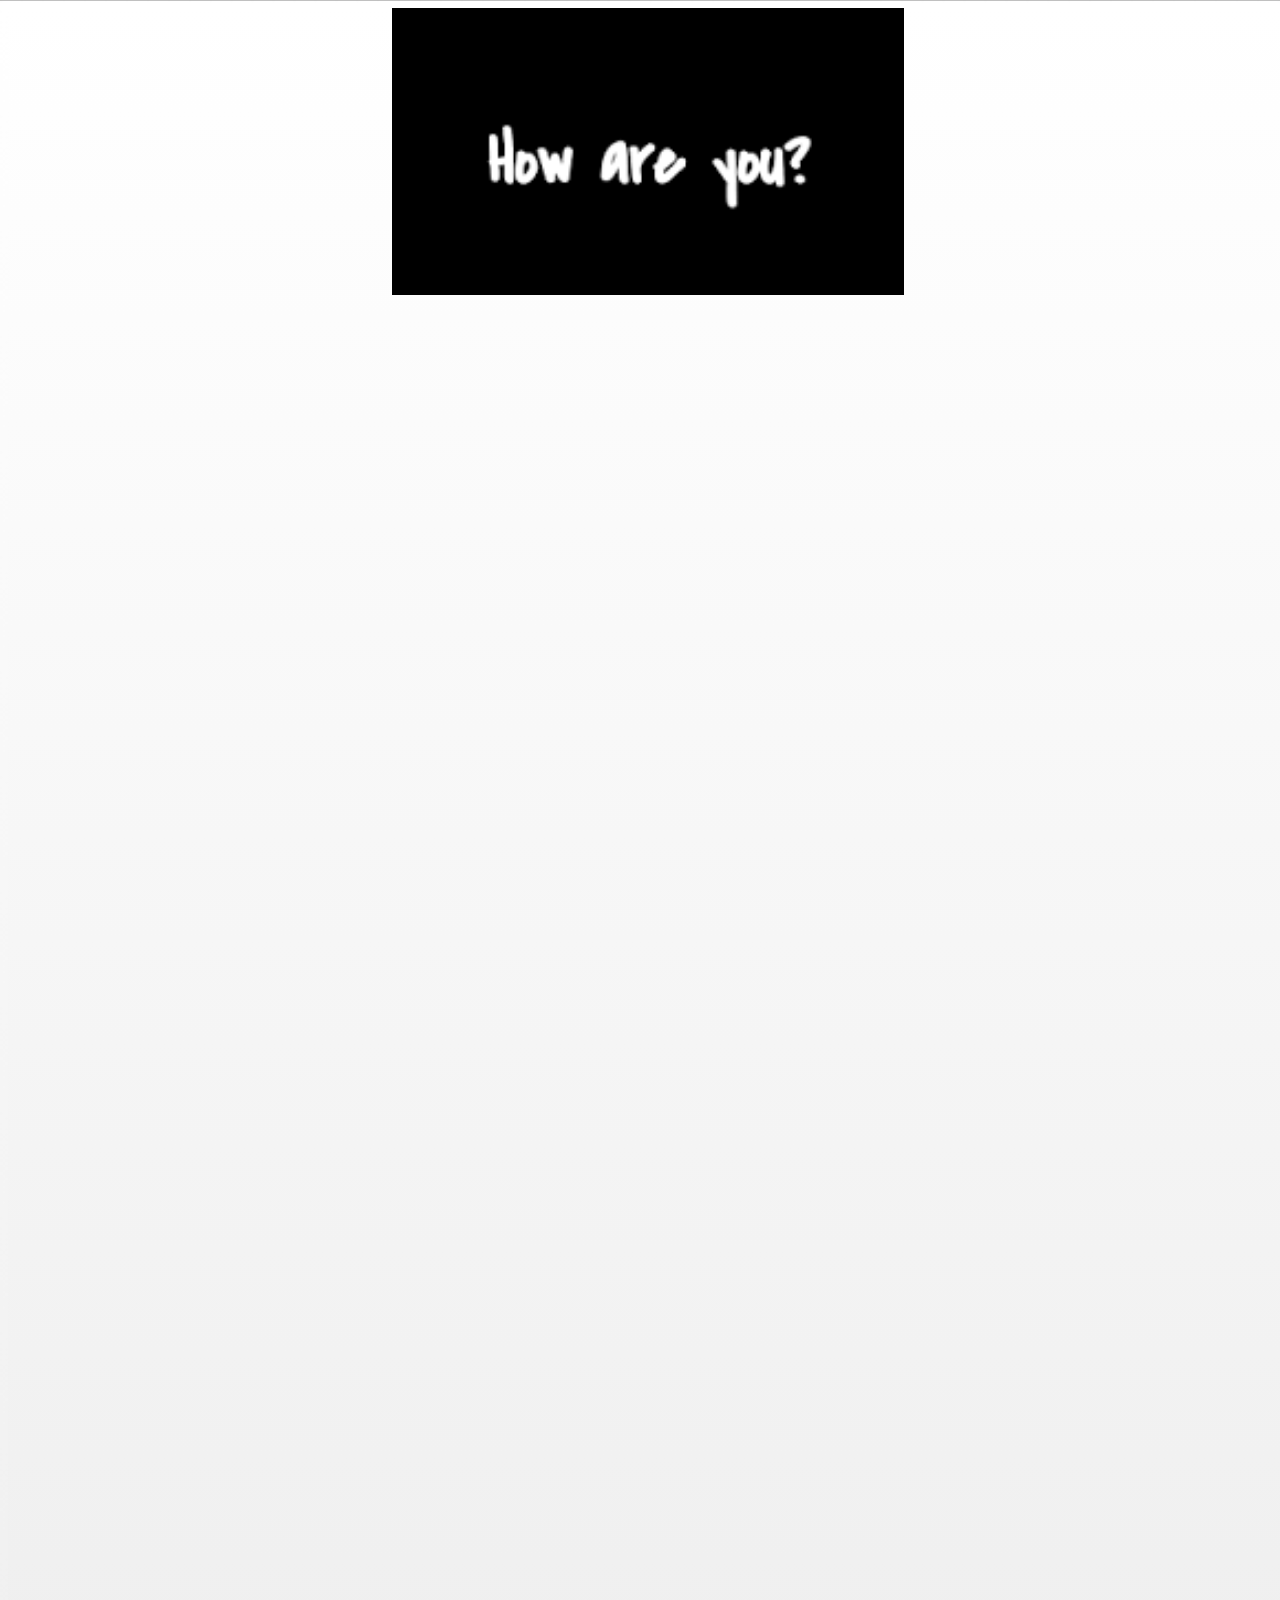
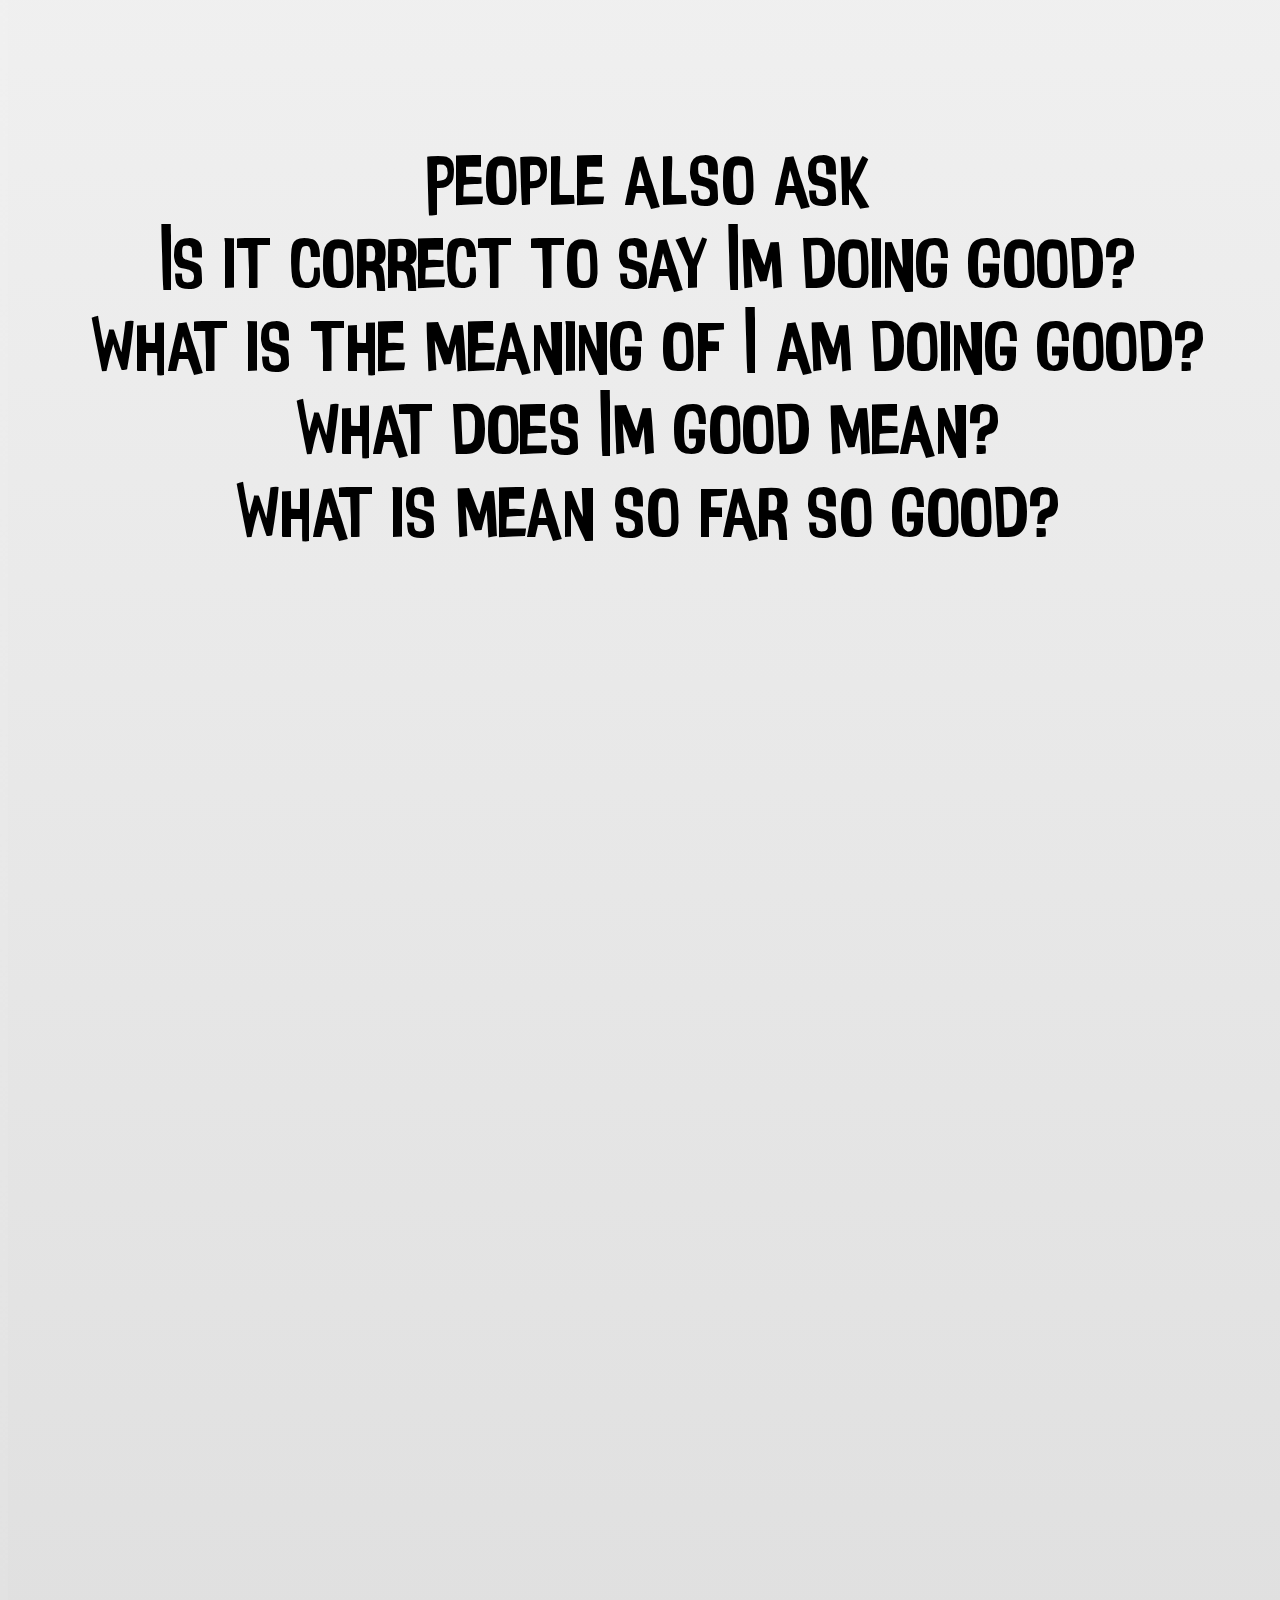
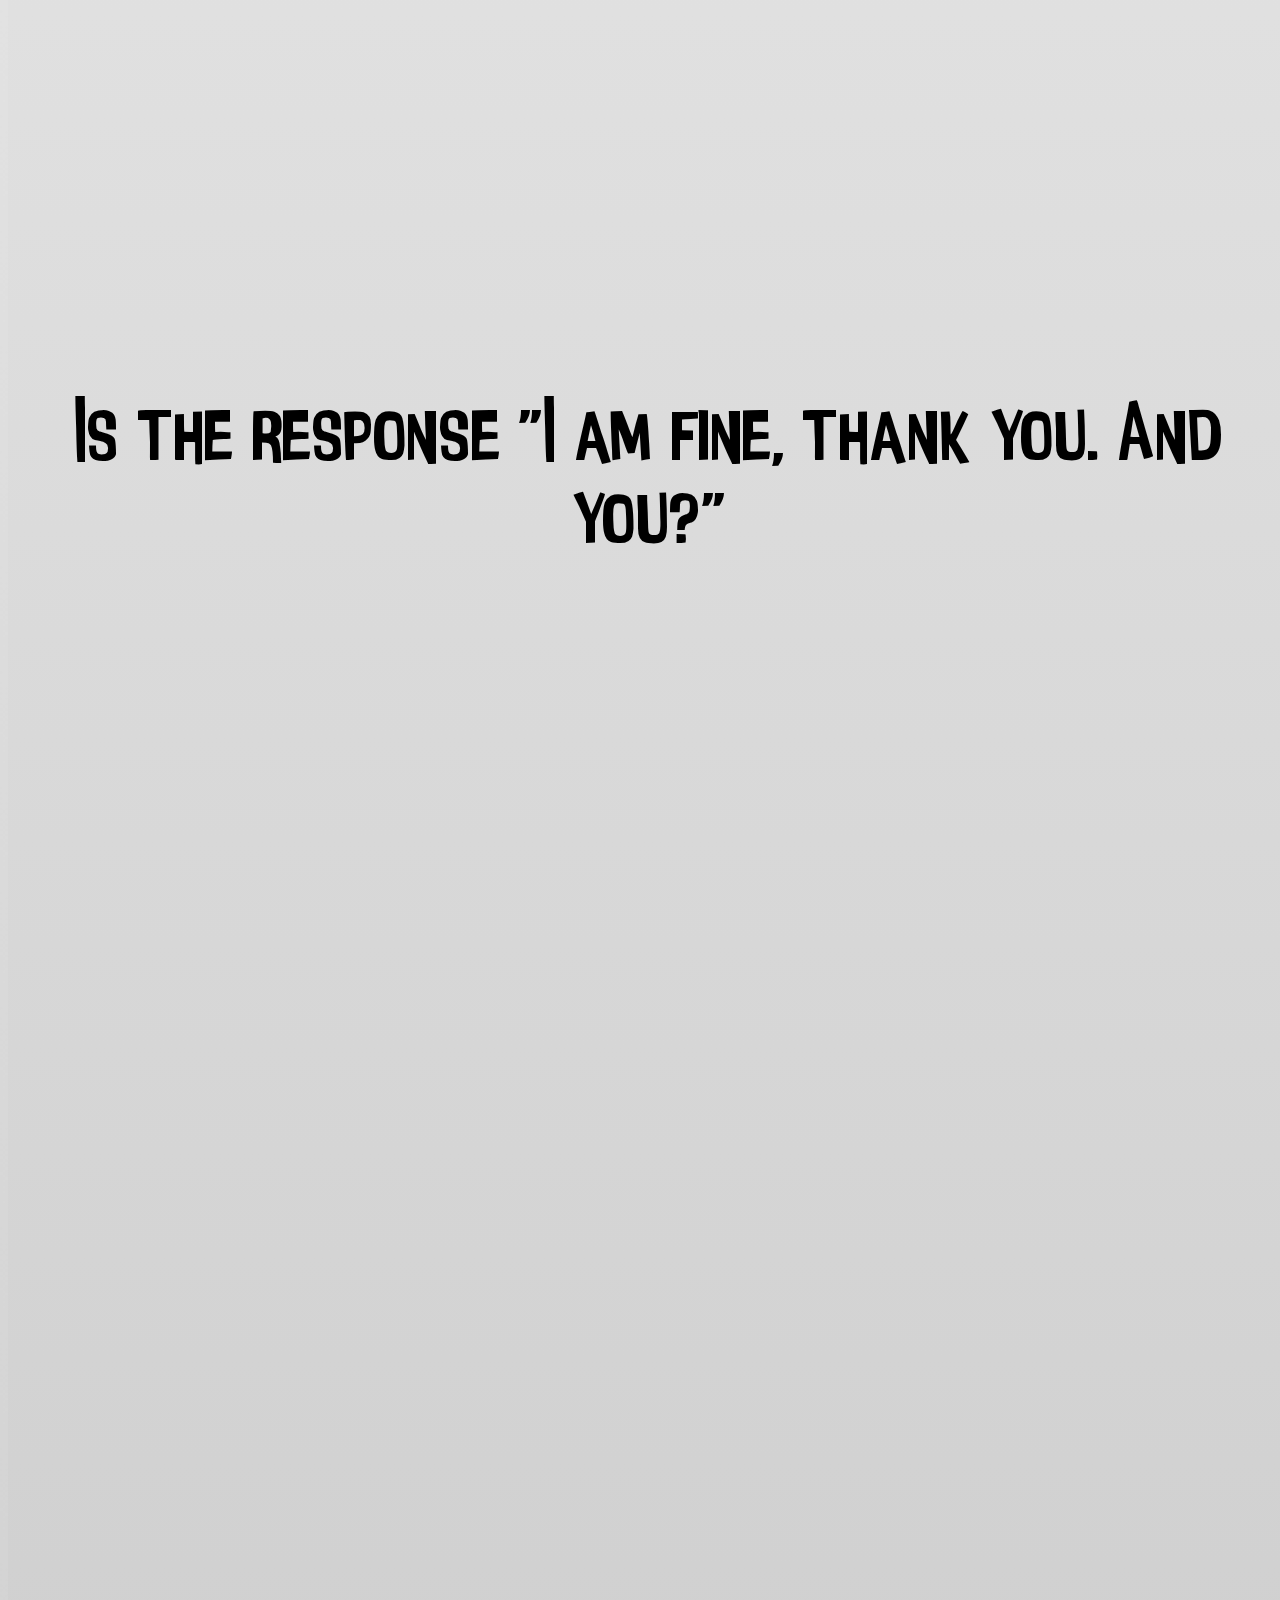
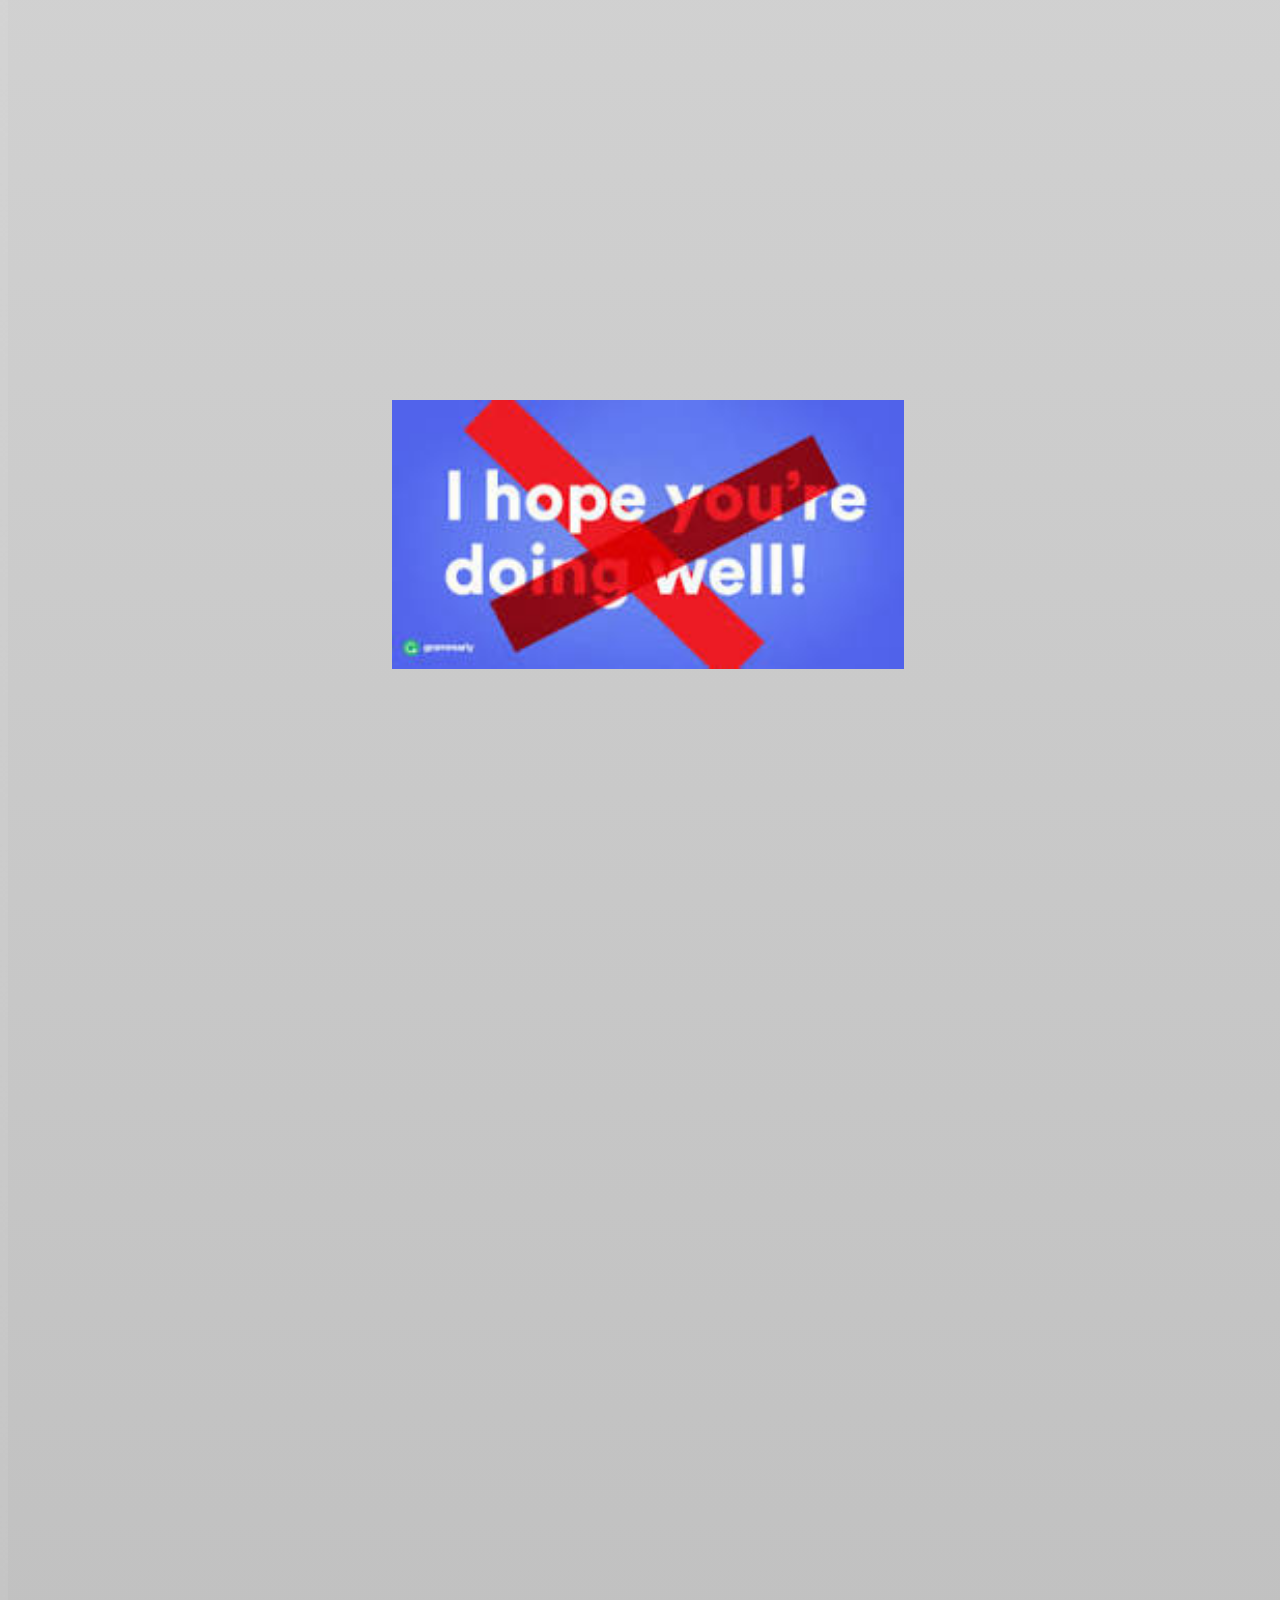
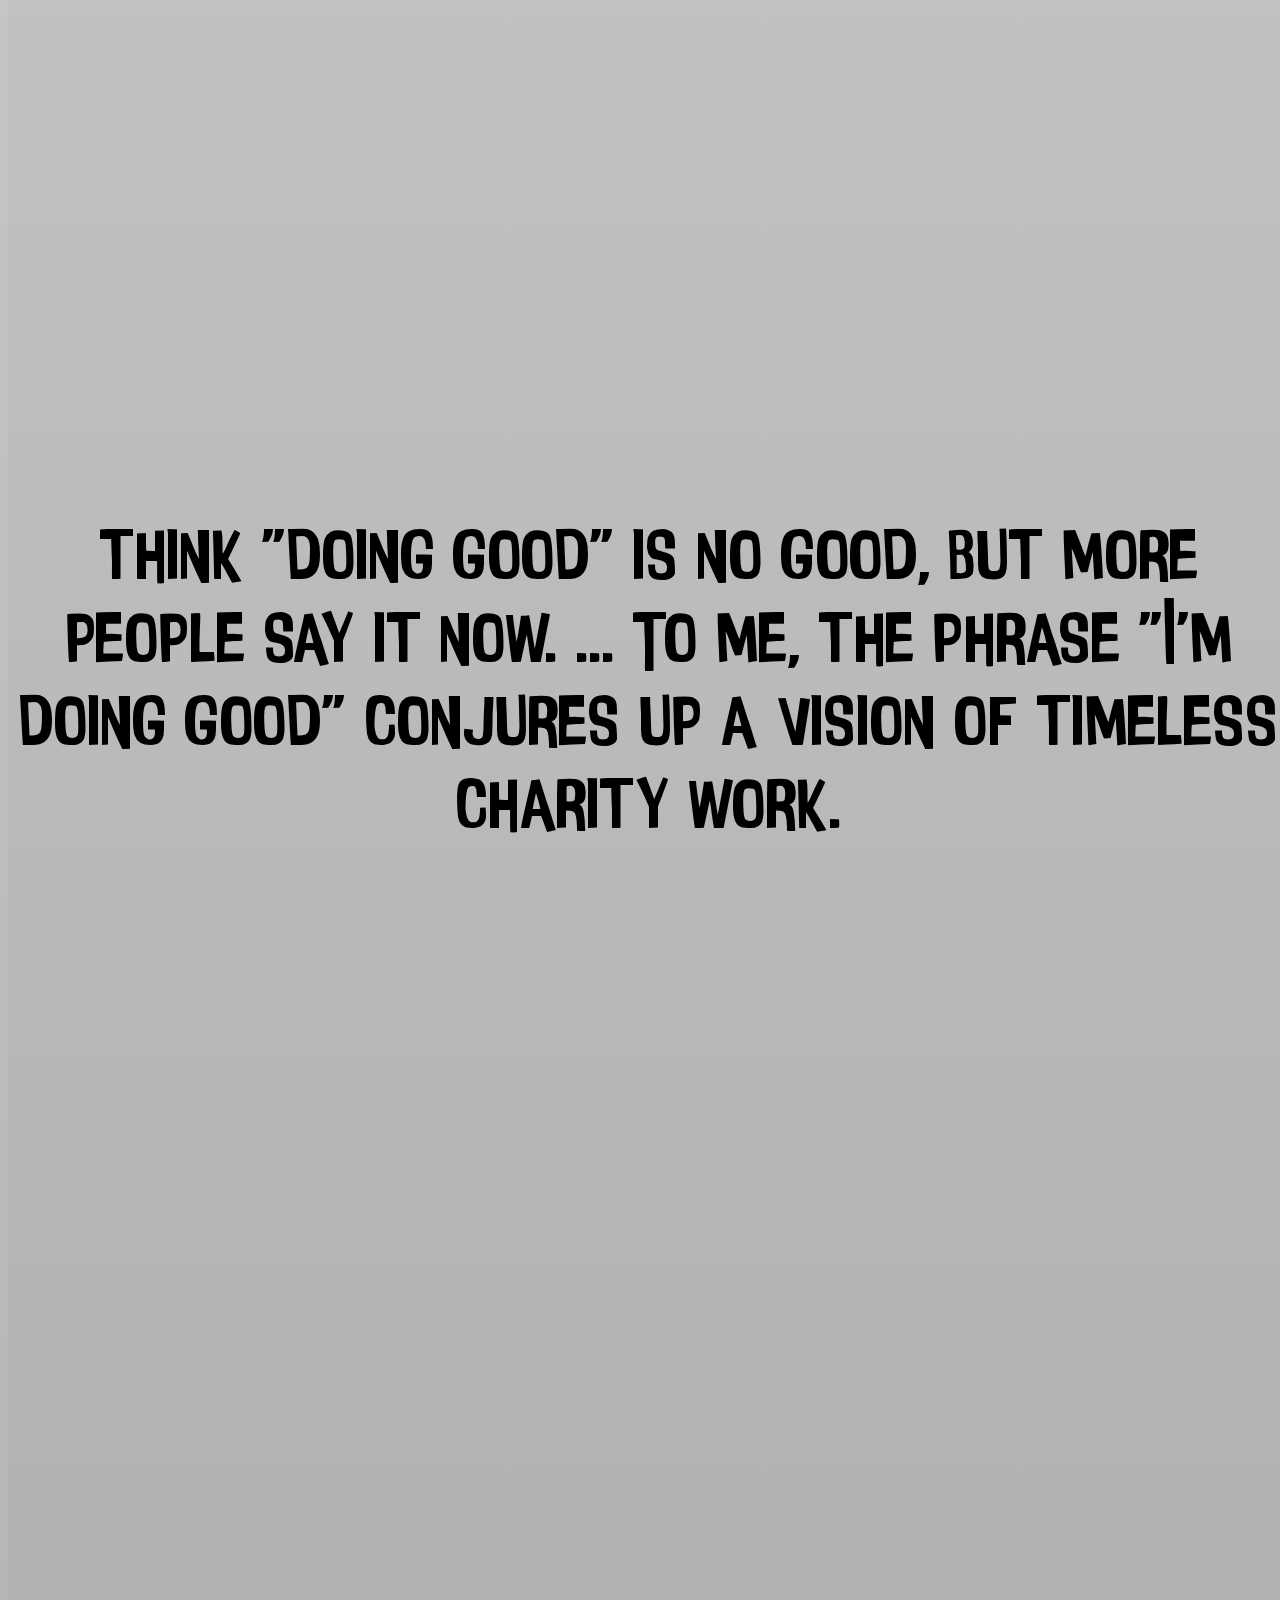
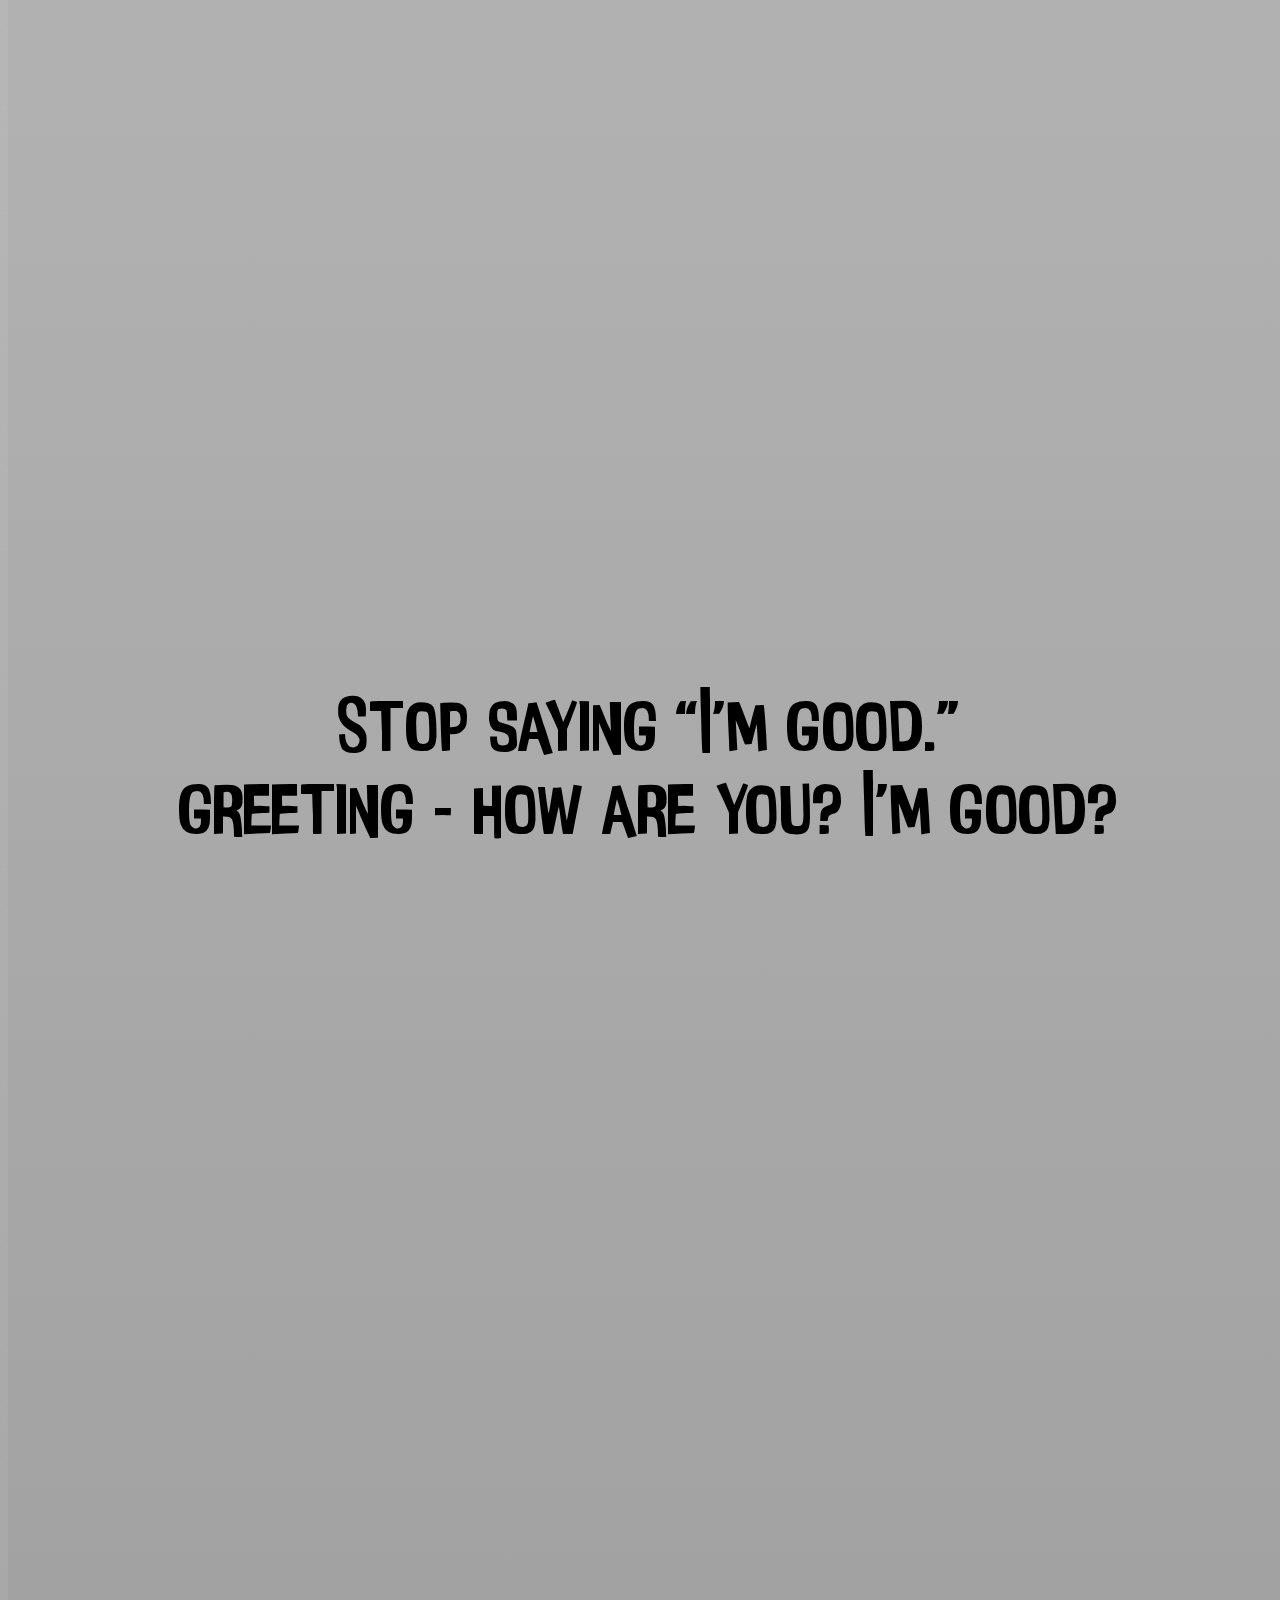
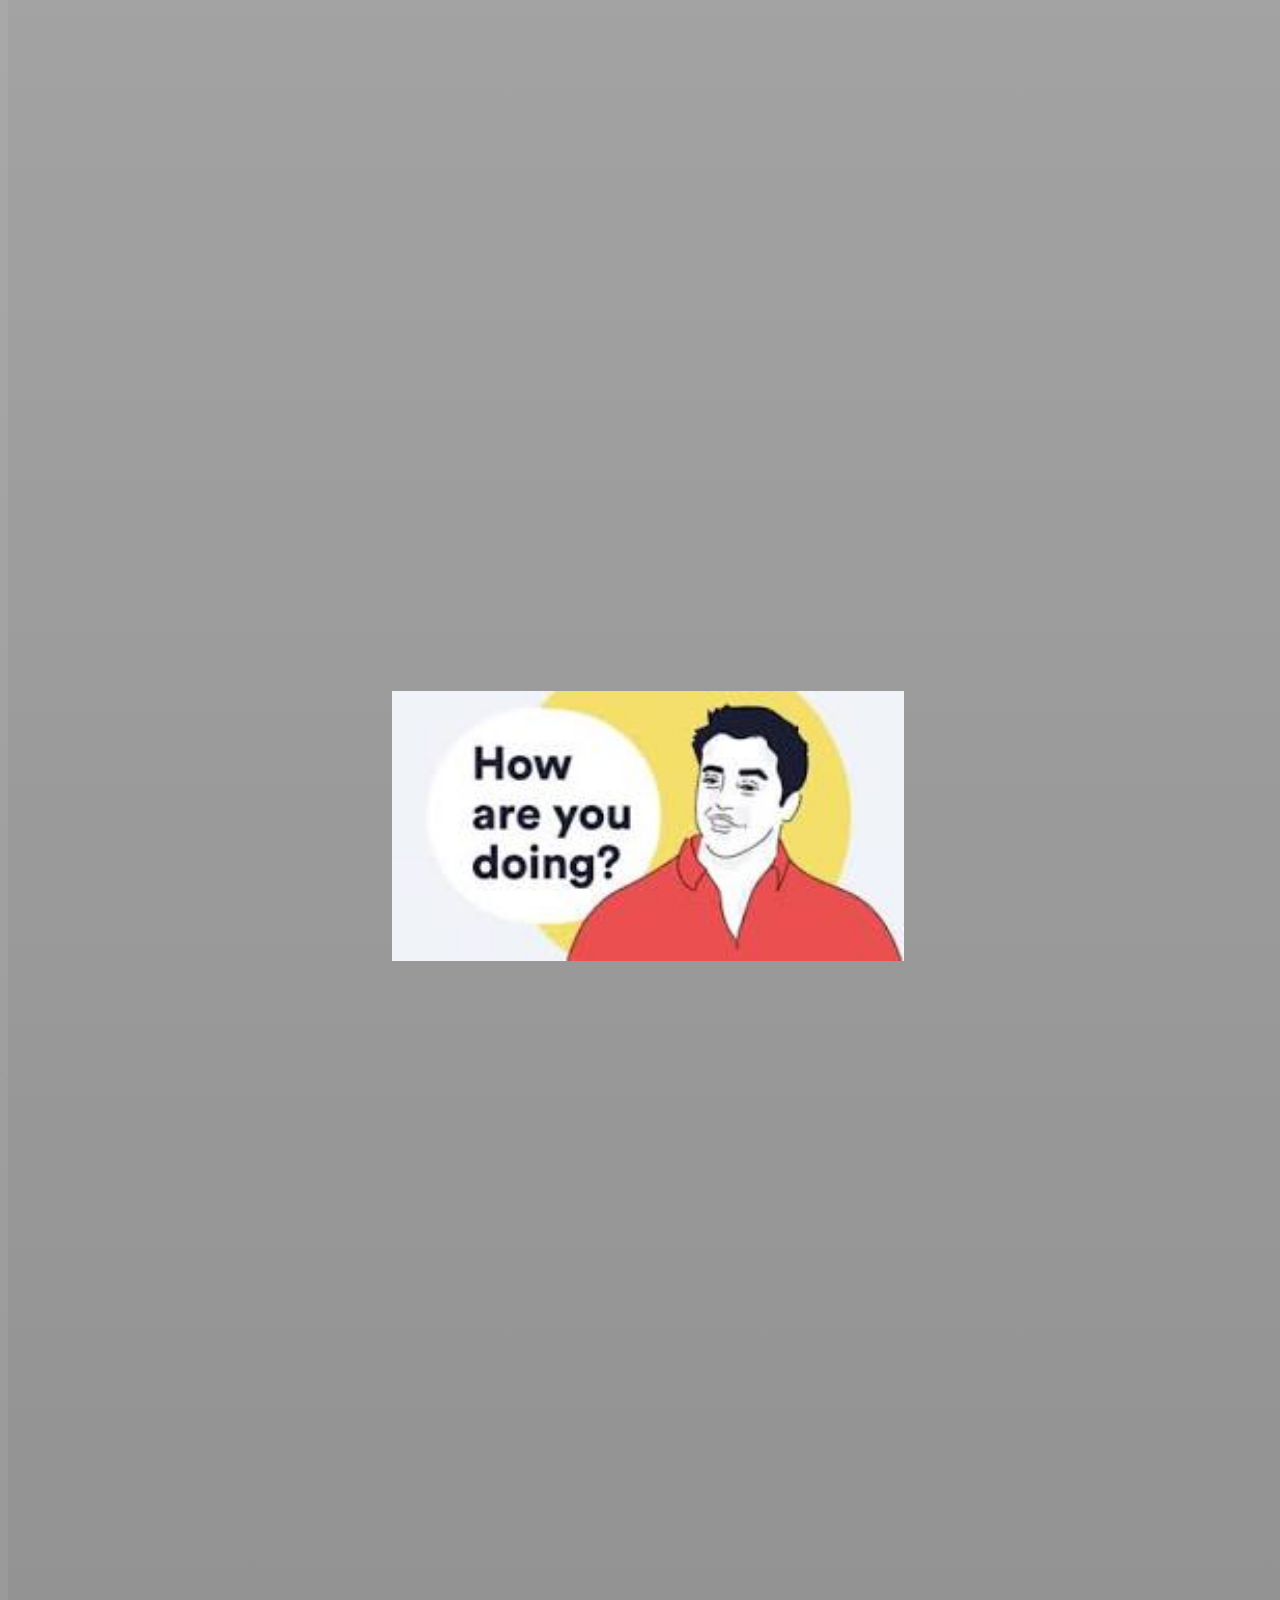
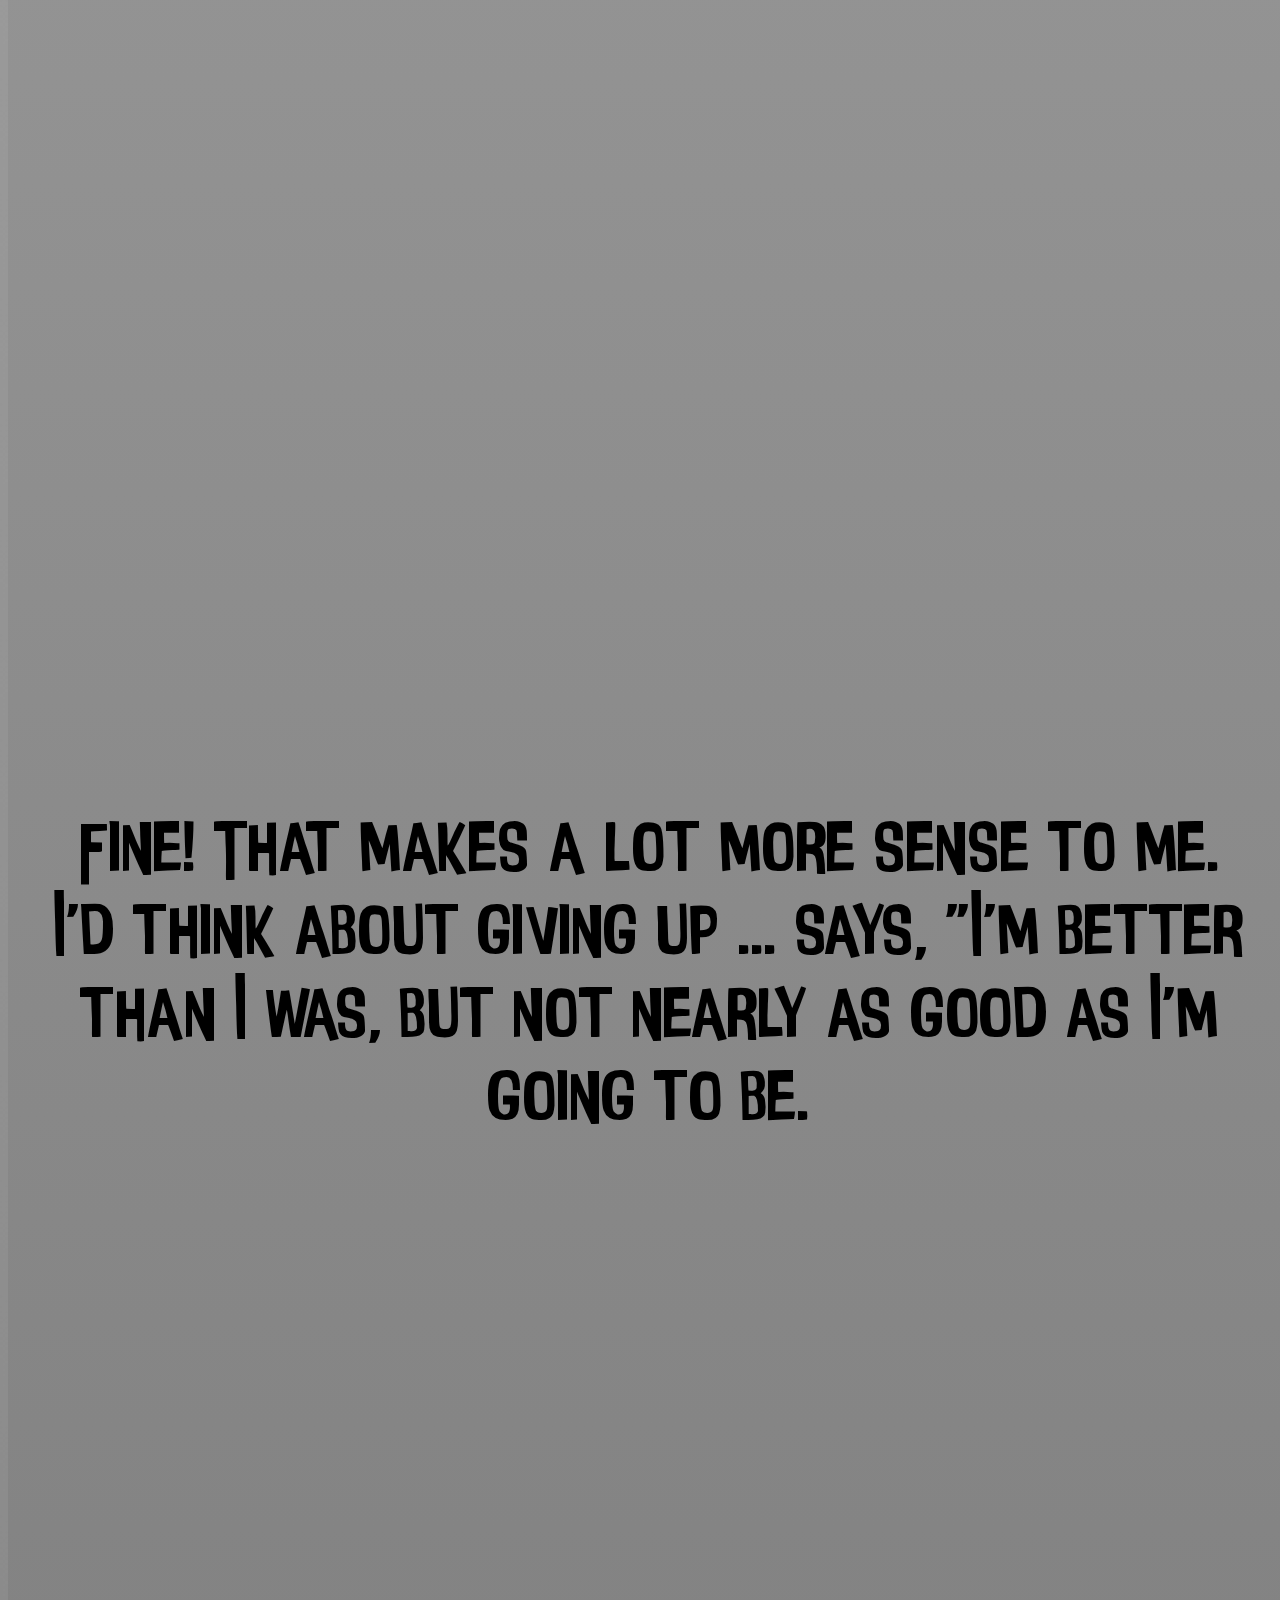
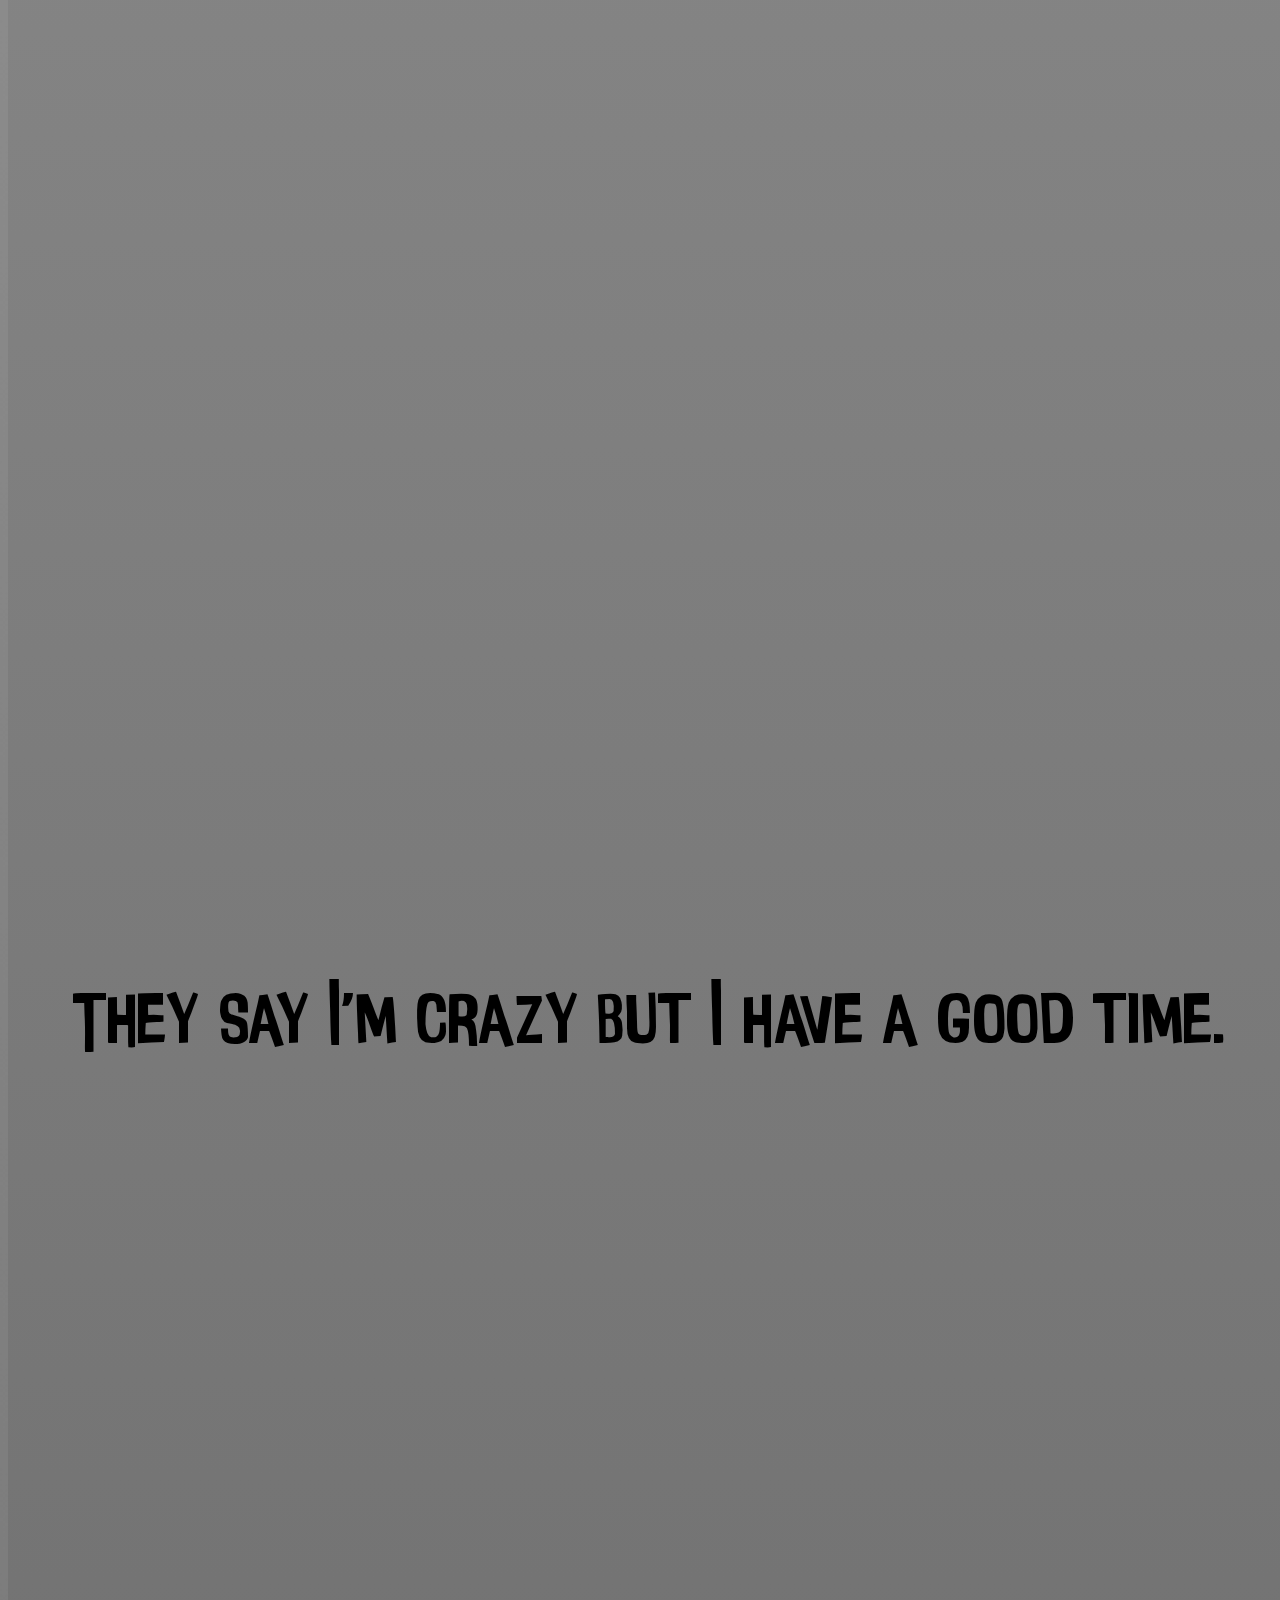
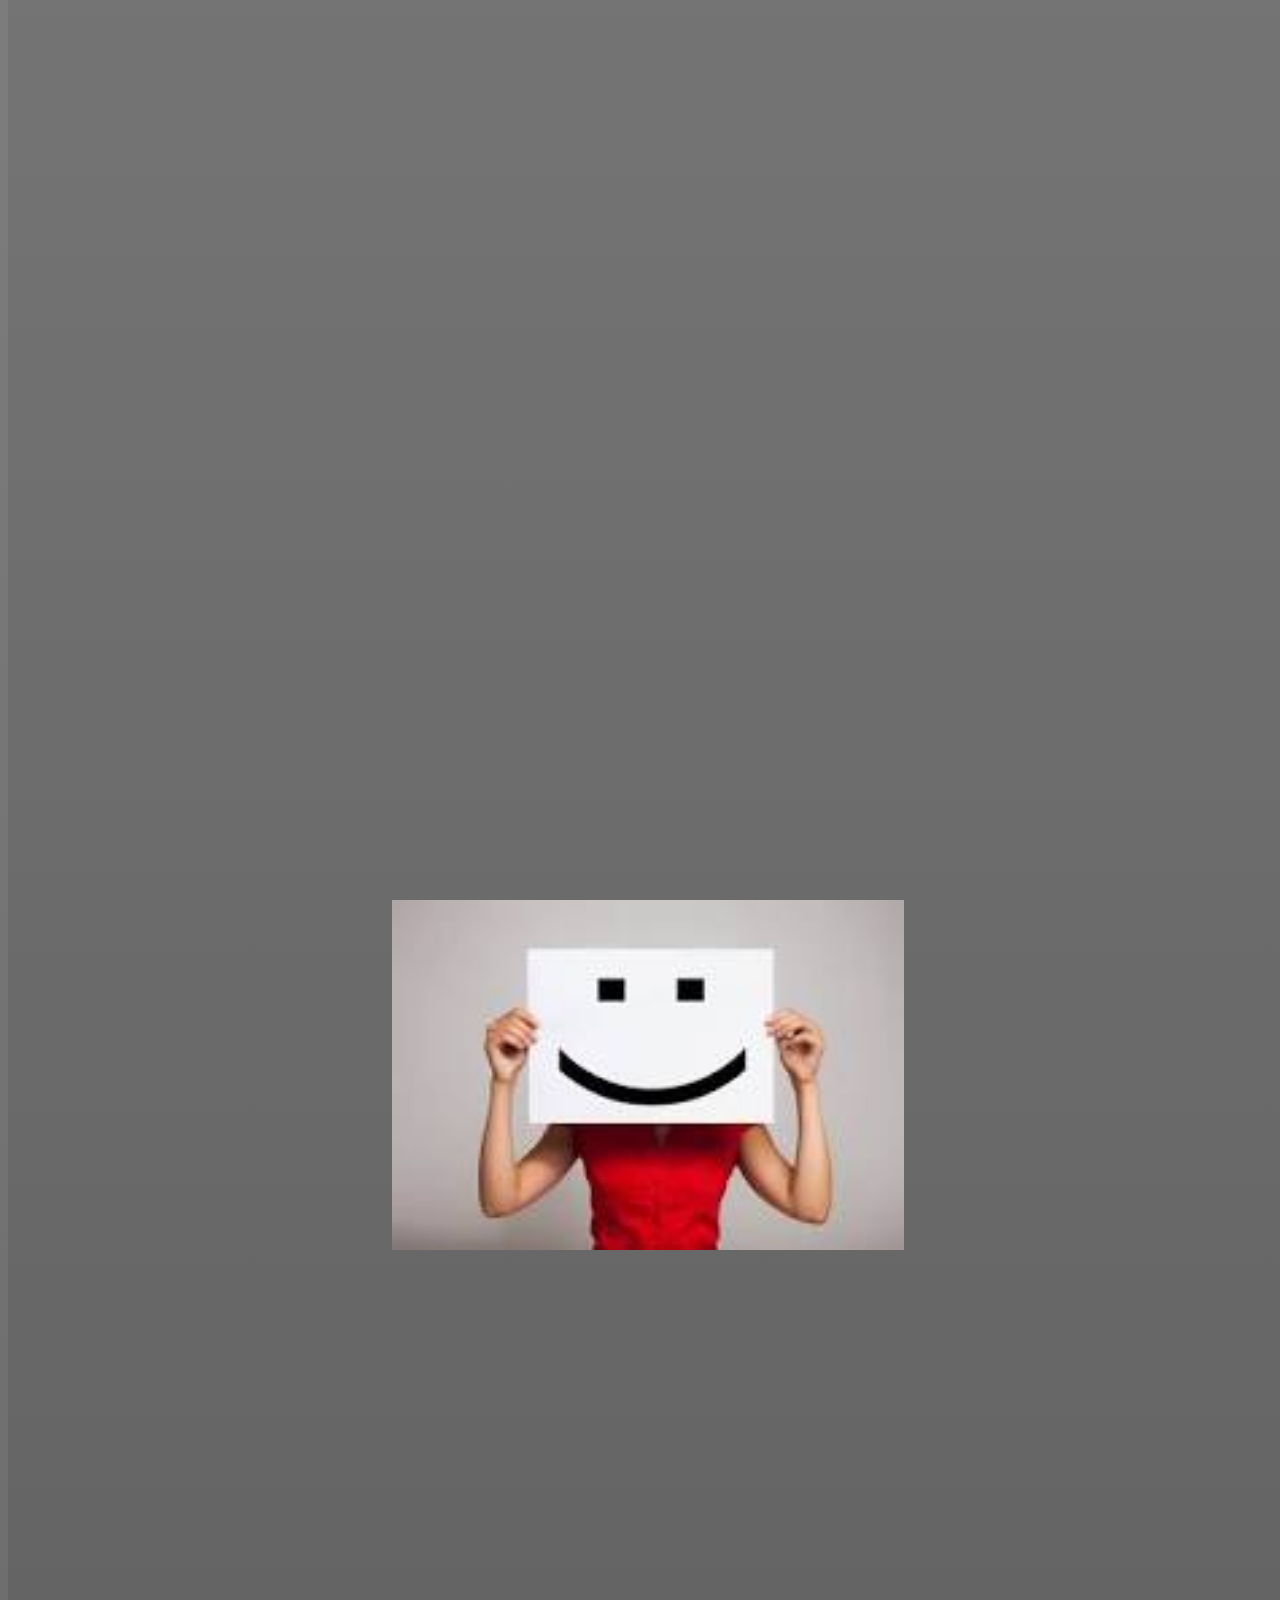
<file: index.html>
<!--

More info on HTML: https://www.w3schools.com/html/default.asp

More info on CSS: https://www.w3schools.com/css/default.asp

-->

<!doctype html>

<html>

	<head>
		<link href = "css/indexStyle.css" rel = "stylesheet">
		<meta charset="UTF-8">

		<title> they said im doing good so far </title>
		
	</head>

		
	<body>
		<div id = scroll>
			<div class = p1>
				<img class = good1 src = "images/good1.png">
				<p>
					People also ask
					<br>Is it correct to say Im doing good?
					<br>What is the meaning of I am doing good?
					<br>What does Im good mean?
					<br>What is mean so far so good?
				</p>
			</div>
			

			<div class = p2>
				<p>
					Is the response "I am fine, thank you. And you?"
				</p>
			</div>
			

			<div class = p3>
				<img class = good2 src = "images/good2.jfif">
				<p>
					think "doing good" is no good, but more people say it now. ... To me, the phrase "I'm doing good" conjures up a vision of timeless charity work.
				</p>
			</div>

			<div class = p4>
				<p>
					Stop saying “I'm good.” 
					<br>Greeting - How are you? I'm good?
				</p>
			</div>
		

			<div class = p5>
				<img class = good3 src = "images/good3.jfif">
				<p>
					Fine! That makes a lot more sense to me. 
					<br>I'd think about giving up ... says, "I'm better than I was, but not nearly as good as I'm going to be.
				</p>
			</div>
			

			<div class = p6>
				<p>
					They say I'm crazy but I have a good time. 
				</p>
			</div>

			<div class = p7>
				<img class = good4 src = "images/good4.jfif">
				<p>
					difference between doing good and doing well
					<br>good so far meaning
					<br>how to respond to i'm fine
					<br>sarcastic ways to say i'm fine
					<br>how to respond to i'm good text
					<br>other ways to say im not fine

					
				</p>	
			</div>

			<blink><p><a href = "html/wakemeup.html"> CLICK ME IF YOU CAN</a> </p></blink>
			
		</div>		

	</body>


</html>
</file>
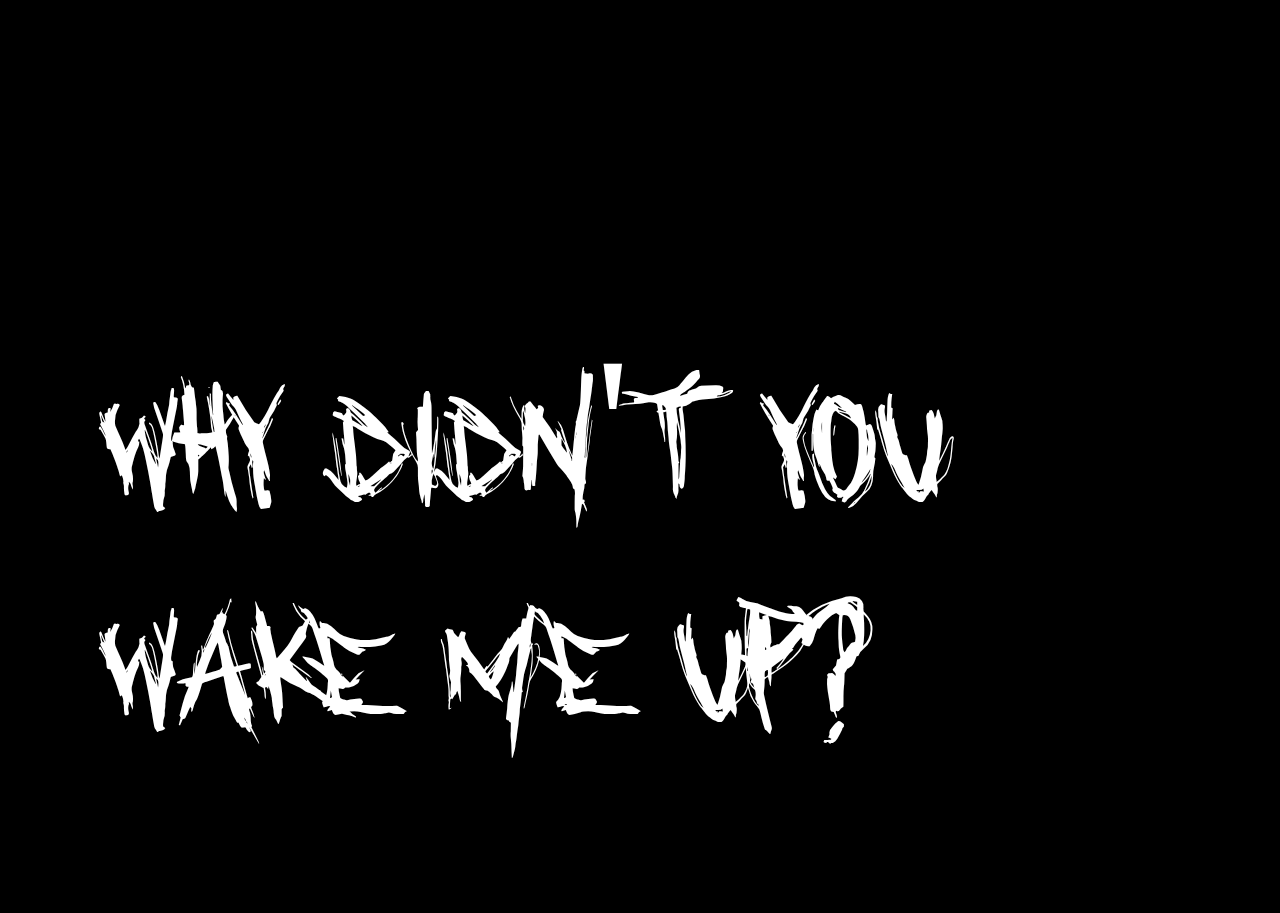
<file: html/wakemeup.html>
<!doctype html>

<html>
    <head>
        <link href = "../css/wakemeupStyle.css" rel = "stylesheet">
		<meta charset="UTF-8">

        <title> why didn't you wake me up</title>
    </head>

    <body>
        <script>
            function t1Func(){
                document.getElementById('t1').style.display = 'none';
                document.getElementById('t2').style.display = 'block';
            }

            function t2Func(){
                document.getElementById('t2').style.display = 'none';
                document.getElementById('t3').style.display = 'block';
            }

            function t3Func(){
                document.getElementById('t3').style.display = 'none';
                document.getElementById('t4').style.display = 'block';
            }

            function t4Func(){
                document.getElementById('t4').style.display = 'none';
                document.getElementById('t5').style.display = 'block';
            }

            function t5Func(){
                document.getElementById('t5').style.display = 'none';
                document.getElementById('t6').style.display = 'block';
            }

            function t6Func(){
                document.getElementById('t6').style.display = 'none';
                document.getElementById('t7').style.display = 'block';
            }

            function t7Func(){
                document.getElementById('t7').style.display = 'none';
                document.getElementById('t8').style.display = 'block';
            }

            function t8Func(){
                document.getElementById('t8').style.display = 'none';
                document.getElementById('t9').style.display = 'block';
            }

            function t9Func(){
                document.getElementById('t9').style.display = 'none';
                document.getElementById('t10').style.display = 'block';
            }

            function t10Func(){
                document.getElementById('t10').style.display = 'none';
                document.getElementById('t11').style.display = 'block';
            }

            function t11Func(){
                document.getElementById('t11').style.display = 'none';
                document.getElementById('t12').style.display = 'block';
            }

            function t12Func(){
                document.getElementById('t12').style.display = 'none';
                document.getElementById('wake4').style.visibility = 'visible';
                
            }

            function wake4Func(){
                document.getElementById('wake4').style.visibility = 'hidden';
                document.getElementById('wake5').style.visibility = 'visible';
            }

            function wake5Func(){
                document.getElementById('wake5').style.visibility = 'hidden';
                document.getElementById('wake6').style.visibility = 'visible';
            }

            function wake6Func(){
                document.getElementById('wake6').style.visibility = 'hidden';
                document.getElementById('wake7').style.visibility = 'visible';
            }

            function wake7Func(){
                document.getElementById('wake7').style.visibility = 'hidden';
                document.getElementById('wake8').style.visibility = 'visible';
            }

            function wake8Func(){
                document.getElementById('wake8').style.visibility = 'hidden';
                document.getElementById('wake9').style.visibility = 'visible';
            }

            function wake9Func(){
                document.getElementById('wake9').style.visibility = 'hidden';
                document.getElementById('wake10').style.visibility = 'visible';
            }


        </script>

        <div id = t1 onclick = "t1Func()">
            Why didn't you wake me up?
        </div>

        <div id = t2 onclick = "t2Func()">
            Goodbye to yesterday 
        </div>

        <div id = t3 onclick = "t3Func()">
            Why didn't you wake me up?
        </div>
       
        <div id = t4 onclick = "t4Func()">
            I've been up since 5:00 AM
        </div>
       
       
        <div id = t5 onclick = "t5Func()">
            Why didn't you wake me up?
        </div>

        <div id = t6 onclick = "t6Func()">
            Why didn't you wake me up?
        </div>

        <div id = t7 onclick = "t7Func()">
            Why didn't you wake me up?
        </div>

        <div id = t8 onclick = "t8Func()">
            Why didn't you wake me up?
        </div>

        <div id = t9 onclick = "t9Func()">
            Why didn't you wake me up?
        </div>
        
        <div id = t10 onclick = "t10Func()">
            Why didn't you wake me up?
        </div>

        <div id = t11 onclick = "t11Func()">
            Why didn't you wake me up?
        </div>
        
        <div id = t12 onclick = "t12Func()">
            Why didn't you wake me up?
        </div>
        
        <img id = wake2 src = "../images/wake2.gif">

        <img id = wake1 src = "../images/wake1.gif">

        <img id = wake3 src = "../images/wake3.jfif">

        <img id = wake4 src = "../images/wake4.webp" onclick="wake4Func()">

        <img id = wake5 src = "../images/wake5.webp" onclick="wake5Func()">

        <img id = wake6 src = "../images/wake6.webp" onclick="wake6Func()">

        <img id = wake7 src = "../images/wake7.webp" onclick="wake7Func()">

        <img id = wake8 src = "../images/wake8.webp" onclick="wake8Func()">

        <img id = wake9 src = "../images/wake9.webp" onclick="wake9Func()">

        <a href = "subway.html">
            <img id = wake10 src = "../images/wake10.webp">
        </a>
       

        

    </body>
</html>
</file>
<file: css/indexStyle.css>
/* CSS Styles */

/* Load Font */
@font-face {
    font-family: InsideOut;

    src: url(fonts/InsideOut.ttf) format('truetype');
    
}

/* Overall Body */
html,body {
    background: linear-gradient(to bottom, white, rgb(51, 51, 51));
    min-height: 100%;
    min-width: 100%;
}

/* Content that scrolls */
#scroll{
    text-align: center;
   

    width: 100%;
    height: 100%;
}

/* Link Colors */
a{
    color: black;
    text-decoration: none;
    font-size: 6em;

}

/* Paragraphs in General*/
p {
    margin-top: 20em;
    margin-bottom: 20em;

    font-family: InsideOut;
    font-size: 4.5em;

    color: black;
}



/* Images */
.good1{
    overflow: scroll;

    width: 40%;
    height: auto;

}

.good2{
    overflow: scroll;

    width: 40%;
    height: auto;
}

.good3{
    overflow: scroll;

    width: 40%;
    height: auto;
}

.good4{
    overflow: scroll;

    width: 40%;
    height: auto;
}


/* BLINK EFFECT ------------------------------------------------------------------------------- */
blink {
    animation: 0.5s linear infinite condemned_blink_effect;
}
  
@keyframes condemned_blink_effect {
    0% {
        visibility: hidden;
    }
    50% {
        visibility: hidden;
    }
    100% {
        visibility: visible;
    }
}
</file>
<file: css/wakemeupStyle.css>
/* Overall Body General */
body, html{
    background: black;
    height: 100%;
    width: 100%;

    font-family: creepy;
    color:white;
}

/* Load Font */
@font-face {
    font-family: creepy;

    src: url(fonts/creepy.ttf) format('truetype');
}


/* TEXT */
#t1{
    
    display: 'block';

    font-size: 12em;

    position: fixed;
    left: 8%;
    top: 35%;
}

#t2{
    display: none;

    font-size: 11em;

    position: fixed;
    left: 5%;
    top: 70%;
}

#t3{
    display: none;

    font-size: 10em;

    position: fixed;
    left: 15%;
    top: 20%;
}

#t4{
    display: none;

    font-size: 9em;

    position: fixed;
    left: 45%;
    top: 35%;
}

#t5{
    display: none;

    font-size: 8em;

    position: fixed;
    left: 45%;
    top: 70%;
}

#t6{
    display: none;

    font-size: 7em;

    position: fixed;
    left: 5%;
    top: 35%;
}

#t7{
    display: none;

    font-size: 6em;

    position: fixed;
    left: 75%;
    top: 75%;
}

#t8{
    display: none;

    font-size: 5em;

    position: fixed;
    left: 5%;
    top: 80%;
}

#t9{
    display: none;

    font-size: 4em;

    position: fixed;
    left: 45%;
    top: 10%;
}

#t10{
    display: none;

    font-size: 3em;

    position: fixed;
    left: 45%;
    top: 80%;
}

#t11{
    display: none;

    font-size: 2em;

    position: fixed;
    left: 5%;
    top: 70%;
}

#t12{
    display: none;

    font-size: 1em;

    position: fixed;
    left: 45%;
    top: 30%;
}

/* Images */
#wake2{
    visibility: hidden;
    width: 100%;
    height: 100%;

    animation: 0.2s linear 4 condemned_blink_effect;
    animation-delay: 2s;

}

#wake1{
    visibility: hidden;

    position: fixed;
    left: 0%;
    top: 0%;

    width: 100%;
    height: 100%;

    z-index: 0;

    animation: revealImage;
    animation-duration: 2s;
    animation-delay: 4s;

}

#wake3{
    visibility: hidden;

    width: 100%;
    height: 100%;

    position: fixed;
    left: 0%;
    top: 0%;

    filter: grayscale(100%);

    animation: 0.1s linear 4 condemned_blink_effect;
    animation-delay:8s;
}

#wake4{
    visibility: hidden;

    width: 5%;
    height: auto;

    position: fixed;
    left: 50%;
    top: 45%;
}

#wake5{
    visibility: hidden;

    width: 25%;
    height: auto;

    position: fixed;
    left: 40%;
    top: 35%;
}

#wake6{
    visibility: hidden;

    width: 35%;
    height: auto;

    position: fixed;
    left: 35%;
    top: 30%;
}

#wake7{
    visibility: hidden;

    width: 45%;
    height: auto;

    position: fixed;
    left: 30%;
    top: 15%;
}

#wake8{
    visibility: hidden;

    width: 55%;
    height: auto;

    position: fixed;
    left: 25%;
    top: 10%;
}

#wake9{
    visibility: hidden;

    width: 65%;
    height: auto;

    position: fixed;
    left: 15%;
    top: 5%;
}

#wake10{
    visibility: hidden;

    width: 75%;
    height: auto;

    position: fixed;
    left: 12%;
    top: 0%;
}


  
@keyframes condemned_blink_effect {
    0% {
        visibility: hidden;
    }
    50% {
        visibility: hidden;
    }
    98% {
        visibility: visible;
    }
    100%{
        visibility: hidden;
    }
}

@keyframes revealImage {
    0% {
        visibility: hidden;
    }
    
    100%{
        visibility: visible;
    }
}

@keyframes zoom{
    0%{
        transform: scale(0);
        visibility: visible;
    }
    100%{
        transform: scale(8);
    }
}
</file>
